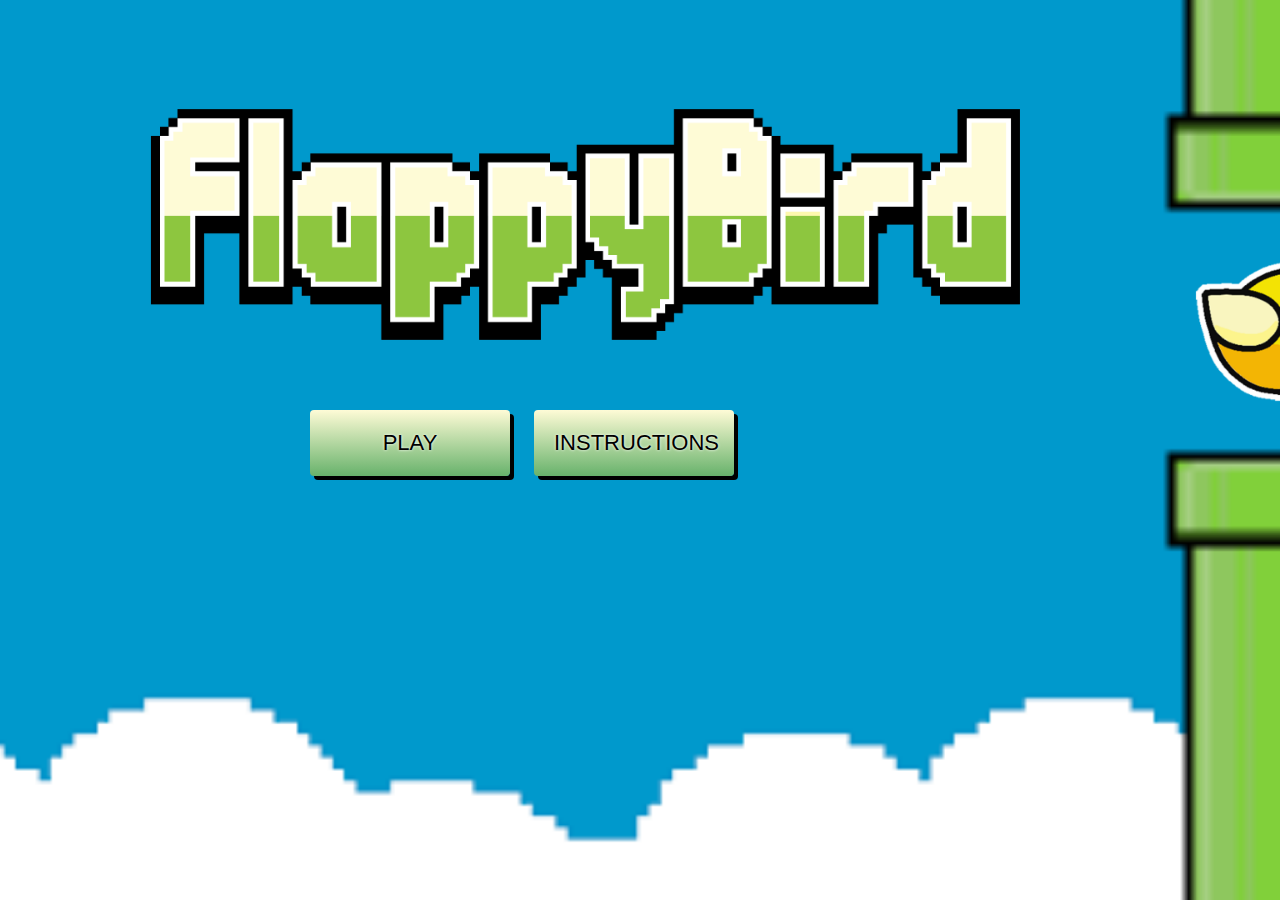
<file: index.html>
<!DOCTYPE html>
<html lang="en">
<head>
    <meta charset="UTF-8">
    <link rel="stylesheet" href="css/style.css">
    <meta name="viewport" content="width=device-width, initial-scale=1.0">
    <title>Document</title>
</head>
<body id="front">
    <main>
        <div id="start">
            <button class="click" onclick="location.href = 'game.html';">PLAY</button>
            <button class="click" onclick="location.href = 'instructions.html';">INSTRUCTIONS</button>
        </div>
    </main>
</body>
</html>
</file>
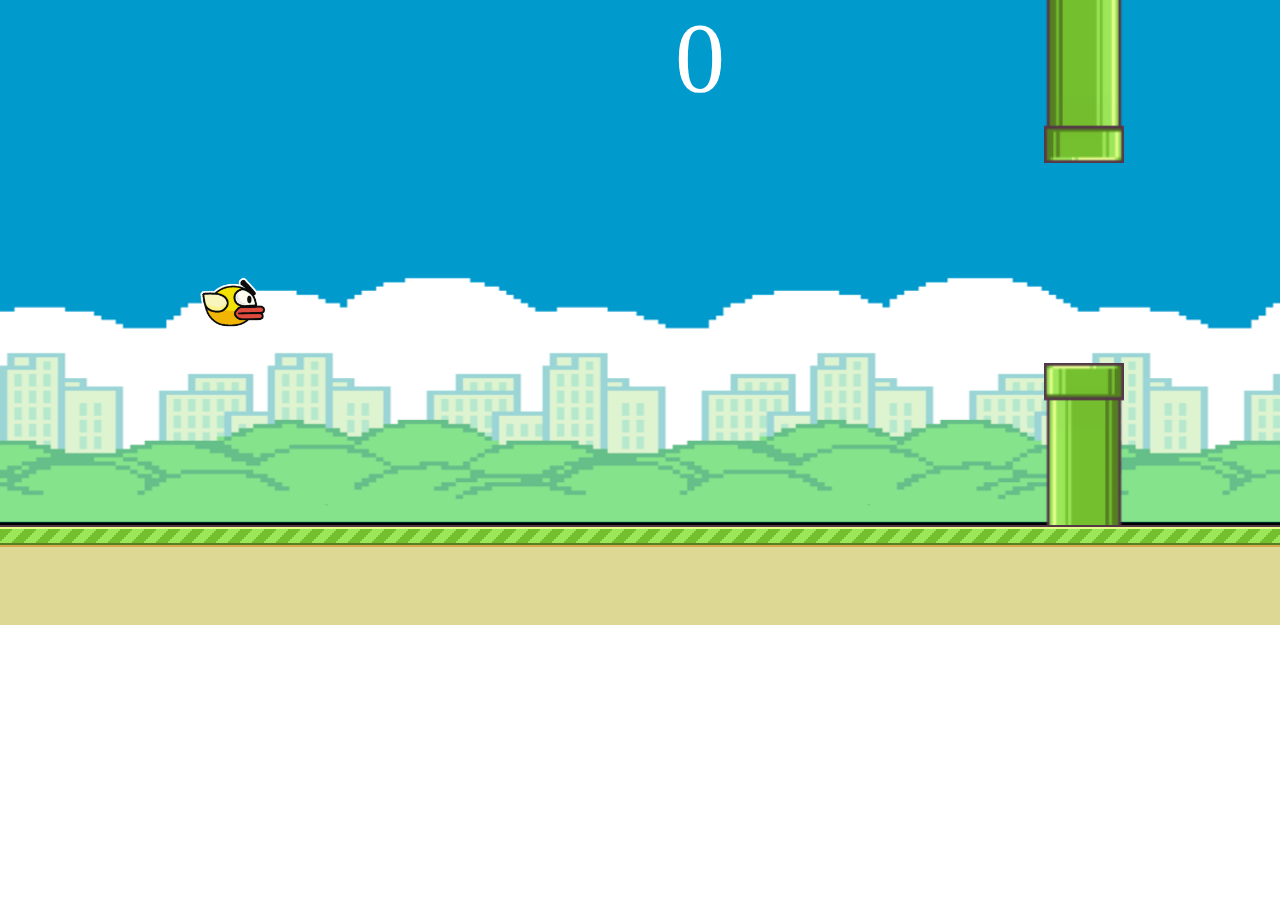
<file: game.html>
<!DOCTYPE html>
<html lang="en">
<head>
    <meta charset="UTF-8">
    <meta name="viewport" content="width=device-width, initial-scale=1.0">
    <title>Document</title>
    <link rel="stylesheet" href="css/style.css">
</head>
<body onload="start()">
    <audio id="jump" src="audio/sfx_wing.wav"></audio>
    <audio id="point" src="audio/sfx_point.wav"></audio>
    <audio id="hit" src="audio/sfx_hit.wav"></audio>
    <div class="frame">
        
        <div class="cover">
        <div class="endscreen">
            GAME OVER!<br>
            YOUR SCORE: <span class="final">0</span>
            <div><button class="btn">PLAY AGAIN</button></div>
        </div>
            <p id="sc">0</p>
            <div id="bird"></div>
        </div>
        <div class="track">
        </div>
    </div>
       
</body>
<script src="javascript/script.js"></script>
</html>
</file>
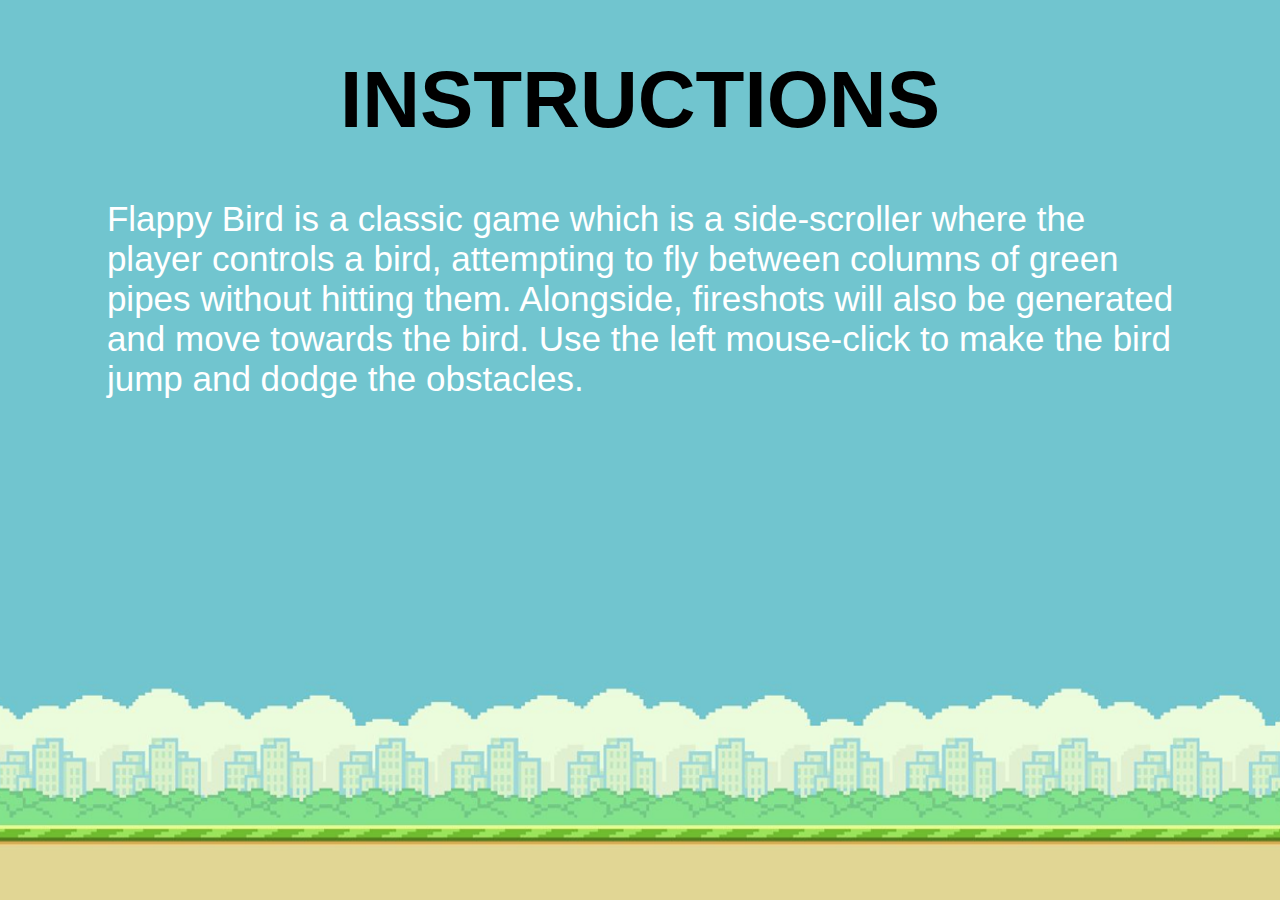
<file: instructions.html>
<!DOCTYPE html>
<html lang="en">
<head>
    <meta charset="UTF-8">
    <meta name="viewport" content="width=device-width, initial-scale=1.0">
    <title>Document</title>
    <link rel="stylesheet" href="css/style.css">
</head>
<body class="backscreen">
    <div class="aboutgame">
    <h1>INSTRUCTIONS</h1>
    <div>
    <p>Flappy Bird is a classic game which is a side-scroller where the <br>
        player 
    controls a bird, attempting to fly between columns of green <br>pipes without 
    hitting them. Alongside, fireshots will also be generated <br>and move towards 
    the bird. Use the left mouse-click to make the bird <br>jump and dodge the obstacles. </p>
</div>
    </div>
</body>
</html>
</file>
<file: css/style.css>
body{
    margin:0;
    padding:0;
    overflow: hidden;
}

.endscreen{
    position: relative;
    font-family: sans-serif;
    z-index: 100;
    display: none;
    /* background: #fa8f03; */
    background: url(../images/finalback.png);
    background-size: cover;
    font-size: 100px;
    color: white;
    text-align: center;
    width: 100vw;
    height: 100vh;
    line-height: 150px;
}

.backscreen{
    font-family: sans-serif;
    width: 100vw;
    height: 100vh;
    background: url(../images/finalback.png);
    background-size: cover;
    font-size: 40px;
    text-align: center;
    /* padding-top: 5px; */
    display: flex;
    justify-content: center;

}

.backscreen p{
font-size: 35px;
text-align:justify;
}

/* .btn{
    width: 250px;
    height: 50px;
    font-size: 30px;
    background: #fa8f03;
    background-size: auto;
    color: black;
} */


p{
    margin:0;
    padding:0;
    z-index: 10;
    text-align: center;
    position: relative;
    font-size: 100px;
    color: white;
    user-select: none;
}
.frame{
    width: 1400px;
    height: 625px;
    overflow: hidden;
    position: relative;
}

.flame{
    background: url(../images/flame.png);
    transform: rotate(90deg);
    position: absolute;
    z-index: 2;
    /* background: red; */
    width: 85px;
    height: 140px;
    background-size: cover;
    background-repeat: no-repeat;
}


.cover{
    width: 1400px;
    height: 525px;
    background: url(../images/bg.png);
    background-size: cover;
    background-repeat: no-repeat;
    
}


.track{
    position: relative;
    width: 3000px;
    height: 100px;
    background: url(../images/ground.png);
    background-repeat: repeat-x;
    overflow: hidden;
    z-index: 4;
}

.trackmove{
    animation: move 1.5s linear infinite;
}

@keyframes move{
    100%{
        transform: translateX(-500px);
    }
}


#bird{
    position:absolute;
    left:200px;
    bottom:200px;
    height: 70px;
    width: 70px;
    background: url(../images/bird.png);
    background-size: cover;
    background-repeat: no-repeat;
    z-index: 5;
}


.pipe{
    background: url(../images/pipe.png);
    position: absolute;
    width: 80px;
    height: 300px;
    background-size: cover;
    background-repeat: no-repeat;
    z-index: 1;
    overflow: hidden;
}


.upperPipe{
    background: url(../images/pipe.png);
    position: absolute;
    transform: rotate(180deg);
    width: 80px;
    height: 300px;
    background-size: cover;
    background-repeat: no-repeat;
    z-index: 1;
}
//front page 

#front {
    width: 100vw;
    height: 100vh;
}

main{
position: relative;
width: 100vw;
height: 100vh;
background-image: url(../images/20200907_212243_0000.png);
background-repeat: no-repeat;
background-size: cover;
}

#start
{
    position: absolute;
    top: 400px;
    left:300px ;
   
}

.btn, .click{
    border-radius: 4px;
    background: linear-gradient( rgb(254,251,214),#67b26b) !important;
    border: none;
    color: black;
    text-align: center;
    font-size: 22px;
    padding: 20px;
    width: 200px;
    transition: all 0.4s;
    cursor: pointer;
    margin: 10px;
    box-shadow: 4px 4px 0px 0px black;
    text-shadow: 0px 0px 3px white;
}

.click:hover, .btn:hover{
    text-shadow: 0px 0px 10px white;
    box-shadow:2px 1px 0px 0px black ;
    font-weight: 600;
    transition: all 0.4s ease 0s;
}
</file>
